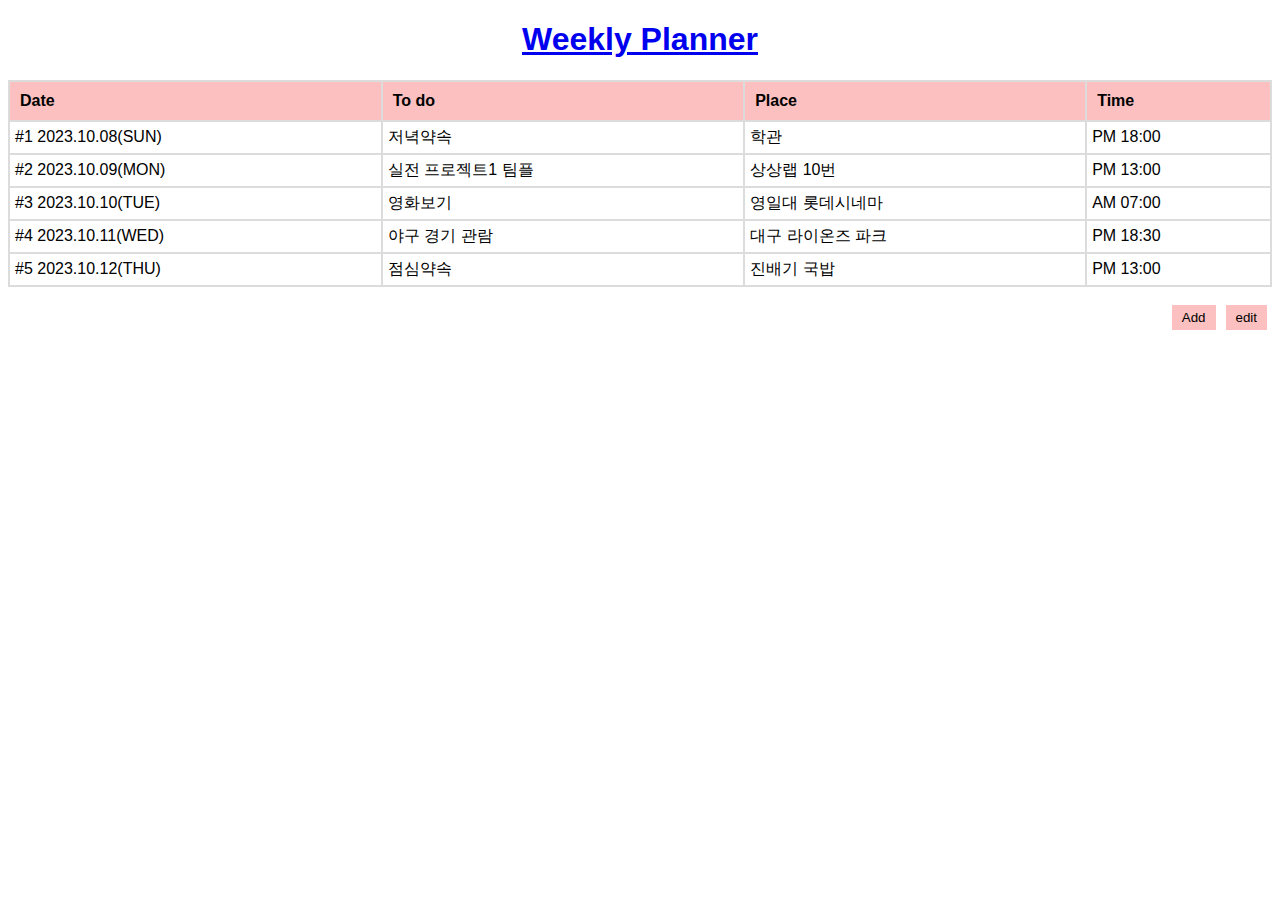
<file: index.html>
<!DOCTYPE html>
<html>
<head>
    <h1><a href="view.html">Weekly Planner</a></h1>
    <style>
        h1 {
            text-align: center;
        }
        body {
            font-family: Arial;
            background-color: white;
        }
        h3 {
            text-align: center;
            background-color: gainsboro;
        }
        table {
            width: 100%;
        }
        table, th, td {
            border: 2px solid gainsboro;
            border-collapse: collapse;
            padding: 5px;
        }
        th {
            padding: 10px;
            text-align: left;
            height: 5px; 
            background-color: #FBC0BF;
        }

        .button-container {
            display: flex;
            justify-content: right;
        }
        .button-container input {
            margin: 0 5px;
            background-color: #FBC0BF;
            color: black; 
            border: none; 
            padding: 5px 10px; 
            cursor: pointer;
        }
        .button-container input:hover {
            background-color: gainsboro; 
        }

    </style>
</head>
<body>
    <table>
        <tr>
            <th>Date</th>
            <th>To do</th>
            <th>Place</th>
            <th>Time</th>
        </tr>
        <tr>
            <td>
                #1    2023.10.08(SUN)
            </td>
            <td>
                저녁약속
            </td>
            <td>
                학관
            </td>
            <td>
                PM 18:00
            </td>
        </tr>
        <tr>
            <td>
                #2    2023.10.09(MON)    
            </td>
            <td>
                실전 프로젝트1 팀플
            </td>
            <td>
                상상랩 10번
            </td>
            <td>
                PM 13:00
            </td>
        </tr>
        <tr>
            <td>#3    2023.10.10(TUE)</td>
            <td>
               영화보기 
            </td>
            <td>
                영일대 롯데시네마
            </td>
            <td>
                AM 07:00
            </td>
        </tr>
        <tr>
            <td>
                #4     2023.10.11(WED)
            </td>
            <td>
                야구 경기 관람
            </td>
            <td>
                대구 라이온즈 파크
            </td>
            <td>
                PM 18:30
            </td>
        </tr>
        <tr>
            <td>#5     2023.10.12(THU)</td>
            <td>
                점심약속
            </td>
            <td>
                진배기 국밥
            </td>
            <td>
                PM 13:00
            </td>
        </tr>
    </table>
    <br>
    <div class='button-container'>
        <input type="button" onclick="location.href='add.html'" value="Add">
        <input type="button" onclick="location.href='edit.html'" value="edit">
    </div>


    
</body>
</html>
</file>
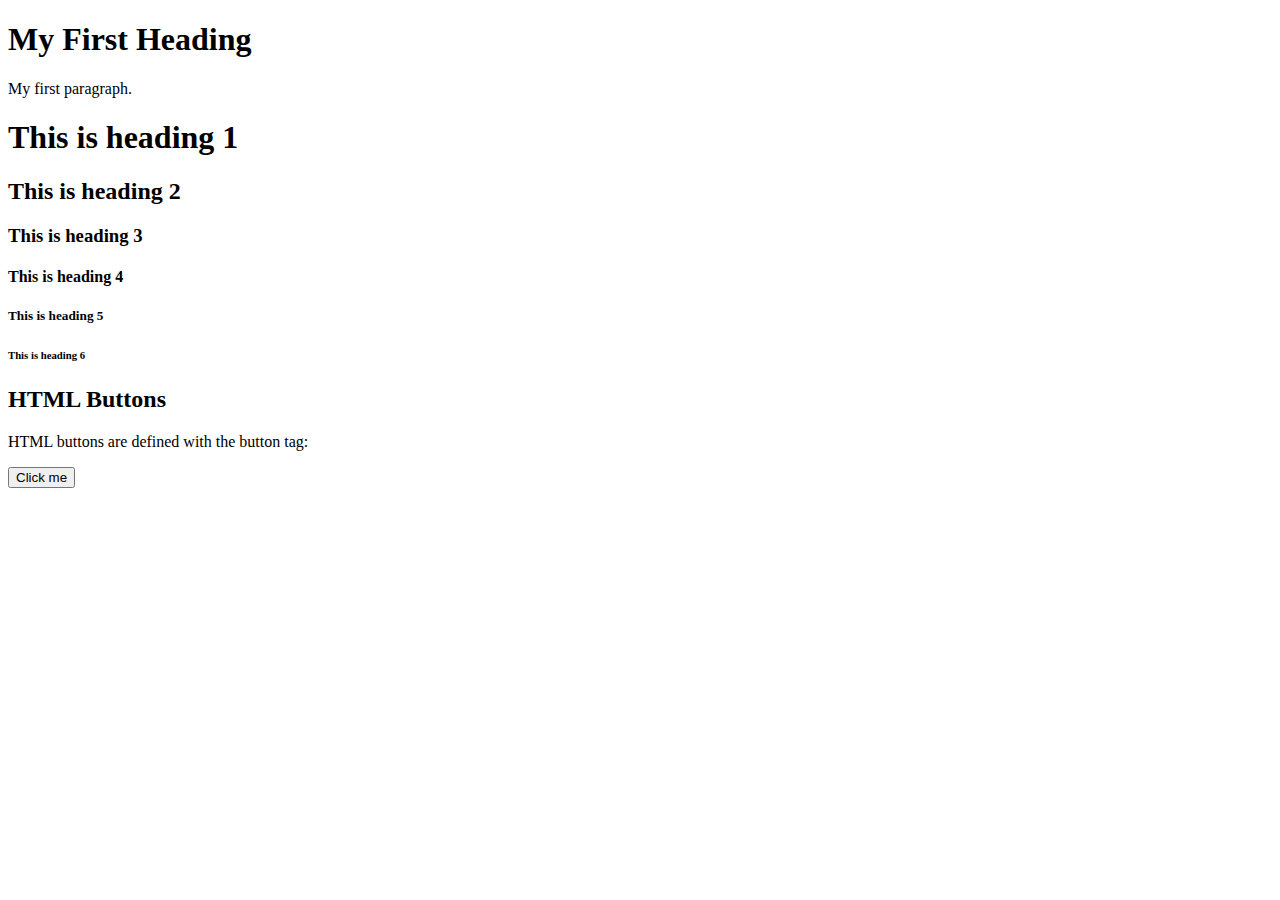
<file: Project2/index.html>
<!DOCTYPE html>
<html>

<body>
    <h1>My First Heading</h1>
    <p>My first paragraph.</p>
    <h1>This is heading 1</h1>
    <h2>This is heading 2</h2>
    <h3>This is heading 3</h3>
    <h4>This is heading 4</h4>
    <h5>This is heading 5</h5>
    <h6>This is heading 6</h6>

    <h2>HTML Buttons</h2>
    <p>HTML buttons are defined with the button tag:</p>

    <button>Click me</button>
</body>

</html>
</file>
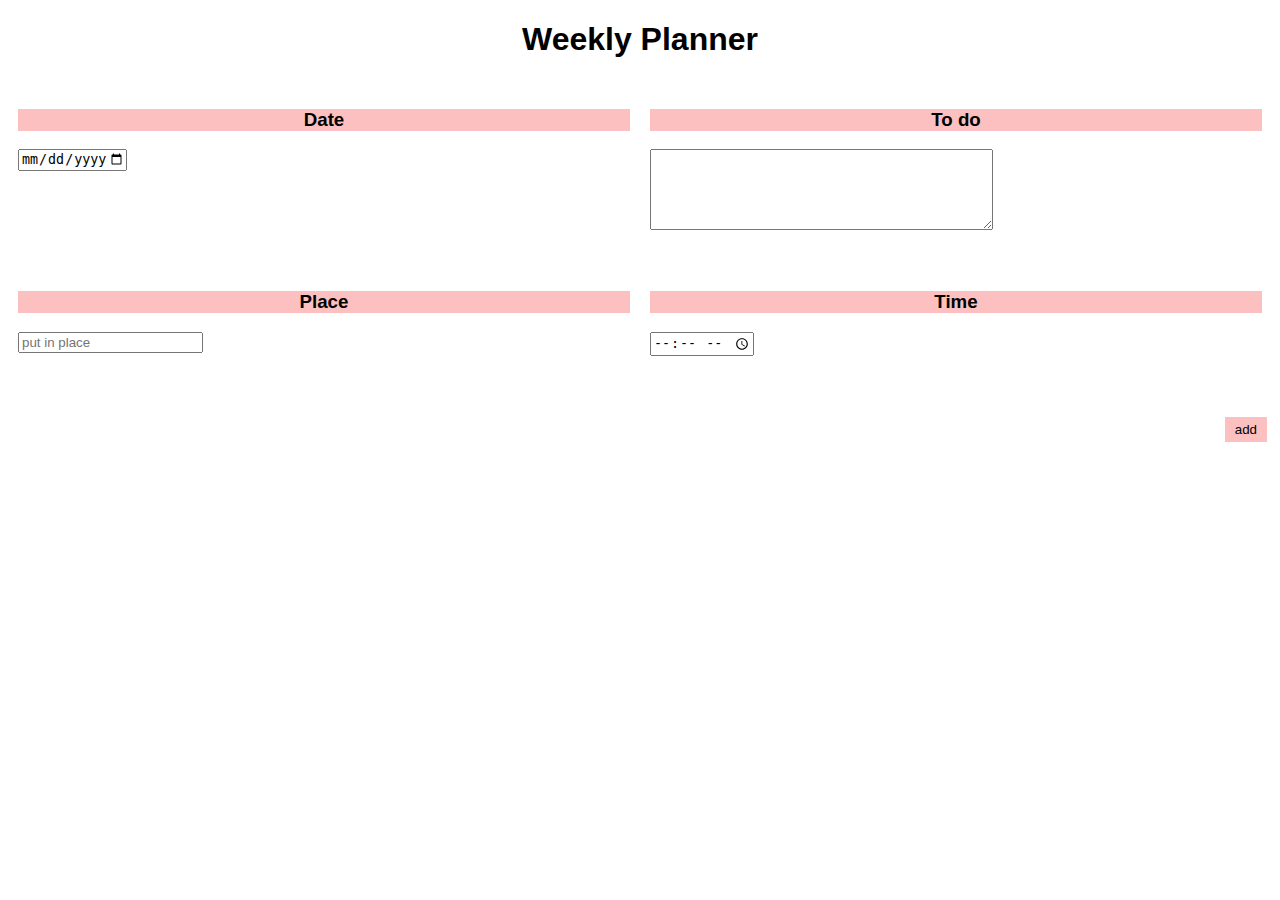
<file: add.html>
<!DOCTYPE html>
<html>
    <head>
        <h1>Weekly Planner</h1>
        <style>
            h1 {
                text-align: center;
            }
            body {
                font-family: Arial;
                background-color: white;
            }
            h3 {
                text-align: center;
                background-color: #FBC0BF;
            }
            .row {
                display: flex;
                justify-content: space-between;
            }
            .column {
                flex: 1;
                padding: 10px;
            }
            .button-container {
            display: flex;
            justify-content: right;
            }
            .button-container input {
                margin: 0 5px;
                background-color: #FBC0BF;
                color: black; 
                border: none; 
                padding: 5px 10px; 
                cursor: pointer;
            }
        </style>
    </head>
<body>
    <div class="row">
        <div class="column">
            <div id="date">
                <h3>Date</h3>
                <input type="date" name="theday" min="2023-01-01" max="2023-12-31">
            </div>
        </div>
        <div class="column">
            <div id="todo">
                <h3>To do</h3>
                <textarea name='content' cols='40' rows='5'></textarea><br><br>
            </div>
        </div>
    </div>
    <div class="row">
        <div class="column">
            <div id="place">
                <h3>Place</h3>
                <input type="text" id="place" name="place" placeholder="put in place"><br><br>
            </div>
        </div>
        <div class="column">
            <div id="time">
                <h3>Time</h3>
                <input type="time" value="xxx" min="yyy" max="zzz">
            </div>
        </div>
    </div>
    <br><br>
    
    <div class='button-container'>
        <input type="button" onclick="add()" value="add">
    </div>

</body>
<script>
    function add() {
        var dateInput = document.querySelector('input[type="date"]');
        var todoInput = document.querySelector('textarea[name="content"]');
        var placeInput = document.querySelector('input[name="place"]');
        var timeInput = document.querySelector('input[type="time"]');
        
        if (dateInput.value === '' || todoInput.value === '' || placeInput.value === '' || timeInput.value === '') {
            alert('모든 항목을 입력하세요.');
        } else {
            alert('게시물이 추가됩니다.');
        }
    }


</script>
</html>
</file>
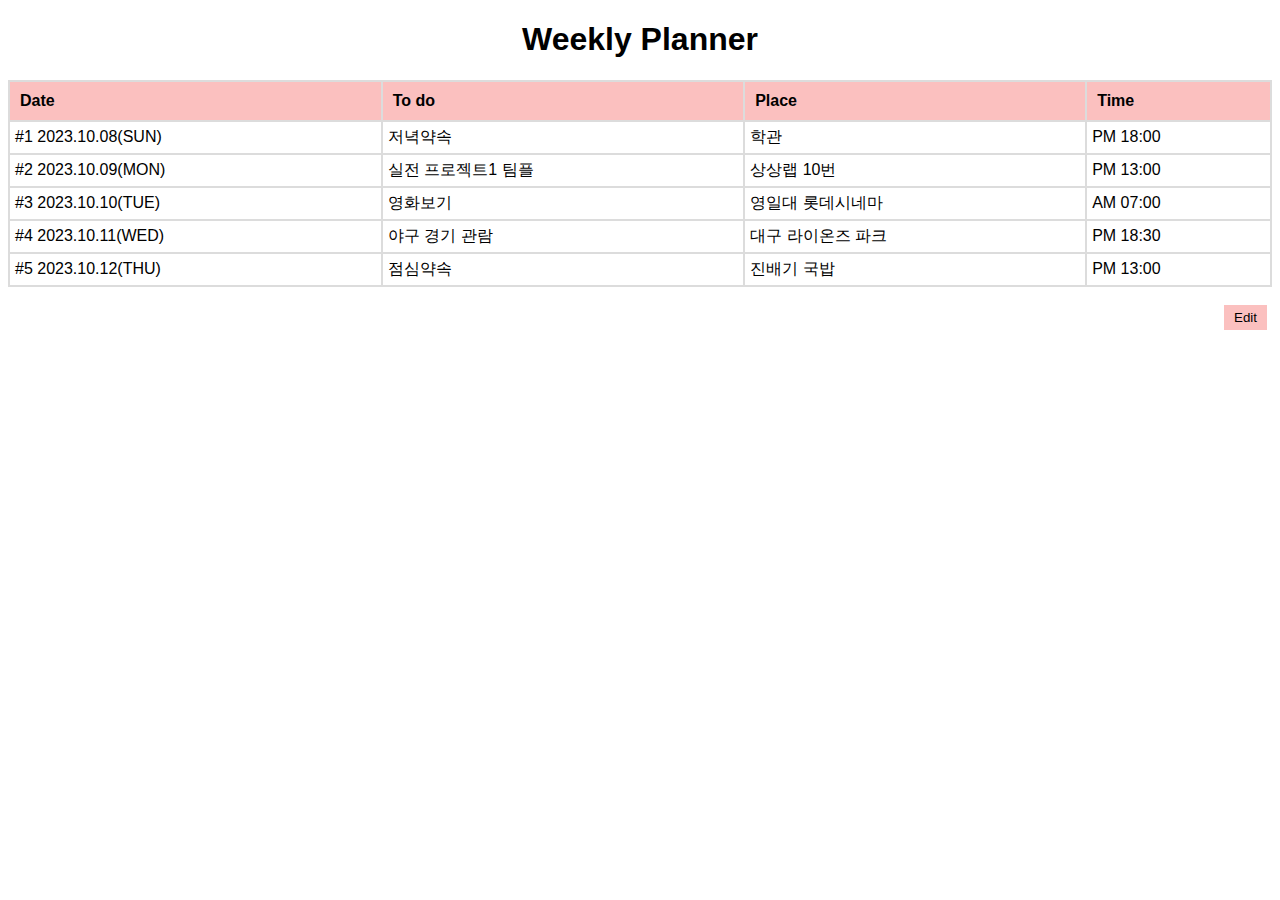
<file: edit.html>
<!DOCTYPE html>
<html>
<head>
    <h1>Weekly Planner</h1>
    <style>
        h1 {
            text-align: center;
        }
        body {
            font-family: Arial;
            background-color: white;
        }
        h3 {
            text-align: center;
            background-color: gainsboro;
        }
        table {
            width: 100%;
        }
        table, th, td {
            border: 2px solid gainsboro;
            border-collapse: collapse;
            padding: 5px;
        }
        th {
            padding: 10px;
            text-align: left;
            height: 5px; 
            background-color: #FBC0BF;
        }

        .button-container {
            display: flex;
            justify-content: right;
        }
        .button-container input {
            margin: 0 5px;
            background-color: #FBC0BF;
            color: black; 
            border: none; 
            padding: 5px 10px; 
            cursor: pointer;
        }
        .button-container input:hover {
            background-color: gainsboro; 
        }

        .modal {
            display: none;
            position: fixed;
            top: 0;
            left: 0;
            width: 100%;
            height: 100%;
            background-color: rgba(0, 0, 0, 0.5);
            z-index: 1;
        }
        .modal-content {
            background-color: white;
            border: 1px solid gainsboro;
            padding: 20px;
            width: 50%;
            margin: auto;
            margin-top: 20px;
        }
    </style>
</head>
<body>
    <table>
        <tr>
            <th>Date</th>
            <th>To do</th>
            <th>Place</th>
            <th>Time</th>
        </tr>
        <tr>
            <td>
                #1    2023.10.08(SUN)
            </td>
            <td>
                저녁약속
            </td>
            <td>
                학관
            </td>
            <td>
                PM 18:00
            </td>
        </tr>
        <tr>
            <td>
                #2    2023.10.09(MON)    
            </td>
            <td>
                실전 프로젝트1 팀플
            </td>
            <td>
                상상랩 10번
            </td>
            <td>
                PM 13:00
            </td>
        </tr>
        <tr>
            <td>#3    2023.10.10(TUE)</td>
            <td>
               영화보기 
            </td>
            <td>
                영일대 롯데시네마
            </td>
            <td>
                AM 07:00
            </td>
        </tr>
        <tr>
            <td>
                #4     2023.10.11(WED)
            </td>
            <td>
                야구 경기 관람
            </td>
            <td>
                대구 라이온즈 파크
            </td>
            <td>
                PM 18:30
            </td>
        </tr>
        <tr>
            <td>#5     2023.10.12(THU)</td>
            <td>
                점심약속
            </td>
            <td>
                진배기 국밥
            </td>
            <td>
                PM 13:00
            </td>
        </tr>
    </table>
    <br>
    <div class='button-container'>
        <input type="button" onclick="openModal()" value="Edit">
    </div>

    <div id="myModal" class="modal">
        <div class="modal-content">
            <h3>Edit Text</h3>
            <textarea id="editText" rows="4" cols="50"></textarea>
            <br>
            <input type="button" onclick="save()" value="Save">
            <button onclick="closeModal()">Cancel</button>
        </div>
    </div>

    <script>
        function openModal() {
            var modal = document.getElementById("myModal");
            modal.style.display = "block";
        }

        function closeModal() {
            var modal = document.getElementById("myModal");
            modal.style.display = "none";
        }

        function saveChanges() {
            var editedText = document.getElementById("editText").value;
            console.log("Edited Text: " + editedText);
            closeModal();
        }
        function save() {
            alert('게시물을 수정할까요?');
        }
    </script>
</body>
</html>
</file>
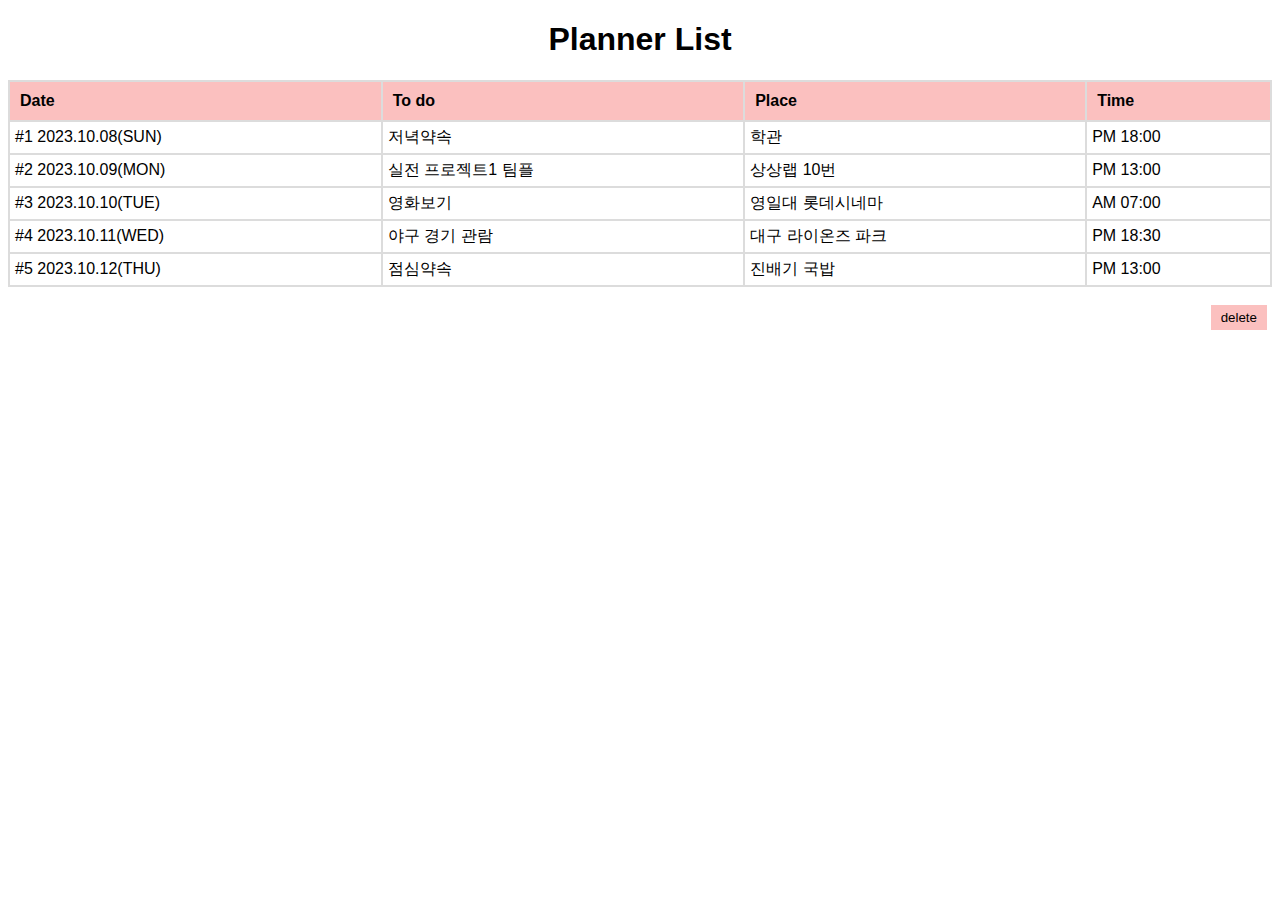
<file: view.html>
<!DOCTYPE html>
<html>
<head>
    <h1>Planner List</h1>
    <style>
        h1 {
            text-align: center;
        }
        body {
            font-family: Arial;
            background-color: white;
        }
        h3 {
            text-align: center;
            background-color: gainsboro;
        }
        table {
            width: 100%;
        }
        table, th, td {
            border: 2px solid gainsboro;
            border-collapse: collapse;
            padding: 5px
        }
        th {
            padding: 10px;
            text-align: left;
            height: 5px; 
            background-color: #FBC0BF;
        }

        .button-container {
            display: flex;
            justify-content: right;
        }
        .button-container input {
            margin: 0 5px;
            background-color: #FBC0BF;
            color: black; 
            border: none; 
            padding: 5px 10px; 
            cursor: pointer;
        }
        .button-container input:hover {
            background-color: gainsboro; 
        }

    </style>
</head>
<body>
    <table>
        <tr>
            <th>Date</th>
            <th>To do</th>
            <th>Place</th>
            <th>Time</th>
        </tr>
        <tr>
            <td>
                #1    2023.10.08(SUN)
            </td>
            <td>
                저녁약속
            </td>
            <td>
                학관
            </td>
            <td>
                PM 18:00
            </td>
        </tr>
        <tr>
            <td>
                #2    2023.10.09(MON)    
            </td>
            <td>
                실전 프로젝트1 팀플
            </td>
            <td>
                상상랩 10번
            </td>
            <td>
                PM 13:00
            </td>
        </tr>
        <tr>
            <td>#3    2023.10.10(TUE)</td>
            <td>
               영화보기 
            </td>
            <td>
                영일대 롯데시네마
            </td>
            <td>
                AM 07:00
            </td>
        </tr>
        <tr>
            <td>
                #4     2023.10.11(WED)
            </td>
            <td>
                야구 경기 관람
            </td>
            <td>
                대구 라이온즈 파크
            </td>
            <td>
                PM 18:30
            </td>
        </tr>
        <tr>
            <td>#5     2023.10.12(THU)</td>
            <td>
                점심약속
            </td>
            <td>
                진배기 국밥
            </td>
            <td>
                PM 13:00
            </td>
        </tr>
    </table>
    <br>
    <div class='button-container'>
        <input type="button" onclick="reset()" value="delete">
    </div>
</body>
<script>
    function reset() {
        alert('게시물을 삭제할까요?');
    }
</script>
</html>
</file>
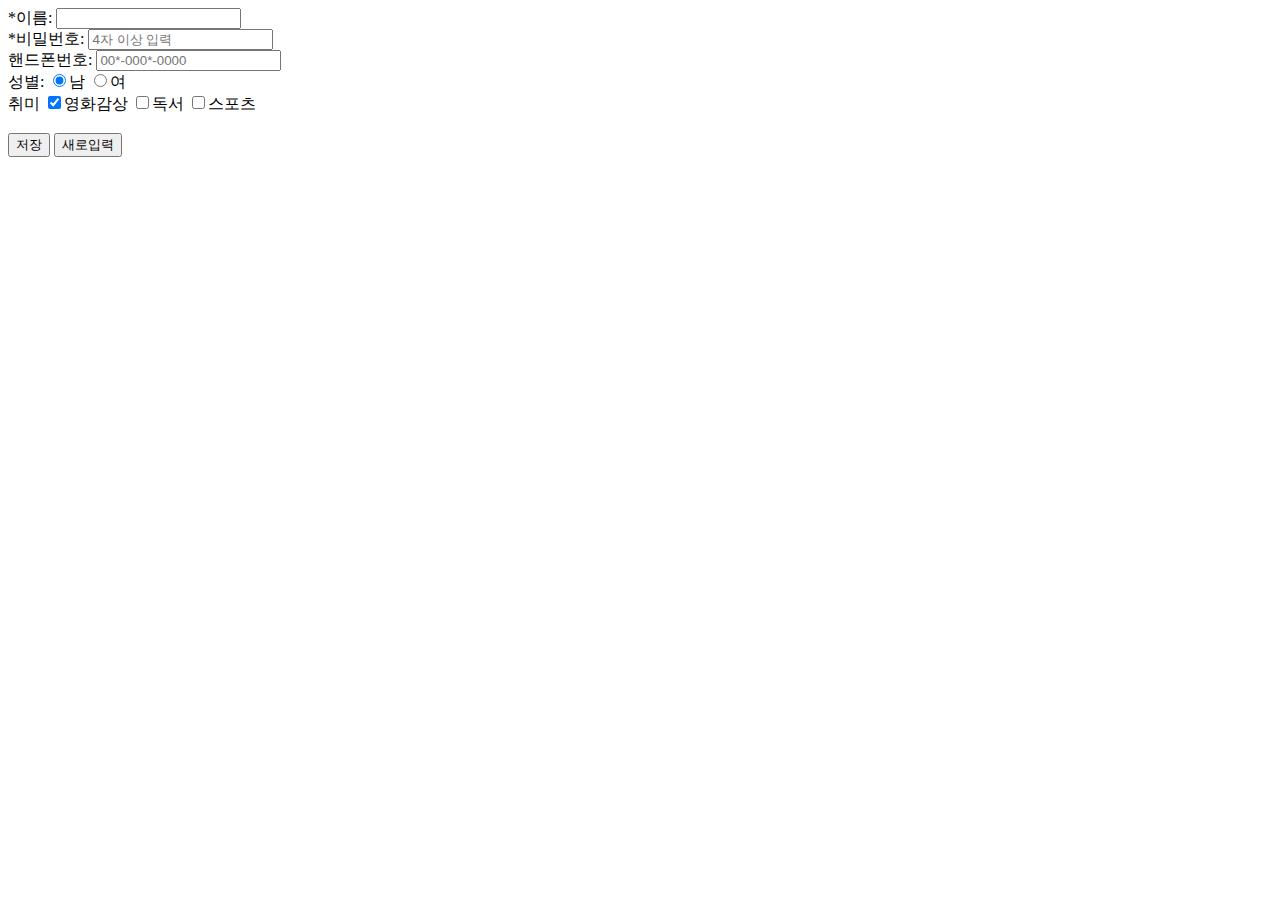
<file: Project2/example.html>
<!DOCTYPE html>
<html>
<body>
    <form action = "save_ok.php">
        <label for = "fname"><span>*</span>이름:</label>
        <input type = "text" id = "uname" name = "uname" required><br>
        <label for = "pwd"><span>*</span>비밀번호:</label>
        <input type = "password" id = "pwd" name = "pwd" placeholder = '4자 이상 입력' required><br>
        <label for = "mobile">핸드폰번호:</label>
        <input type = "text" id = "mobile" name = "mobile" placeholder = "00*-000*-0000" pattern = "[0-9]{2,3}-[0-9]{3,4}-[0,9]{3,4}" maxlength="13"><br>
        <label for = "gender1">성별:</label>
        <input type = "radio" id = "gender1" name = "gender" value = "M" checked>남 <input type = "radio" id = "radio" name = "gender" value = "W">여 <br>
        <label for = "hobby1">취미</label>
        <input type = "checkbox" id = "hobby1" name = "hobby1" value = "1" checked>영화감상
        <input type = "checkbox" id = "hobby1" name = "hobby2" value = "2" >독서
        <input type = "checkbox" id = "hobby1" name = "hobby3" value = "3" >스포츠<br><br>
        <input type = "submit" value = "저장"> <input type = "reset" value = "새로입력">

    </form>
</body>
</html>
</file>
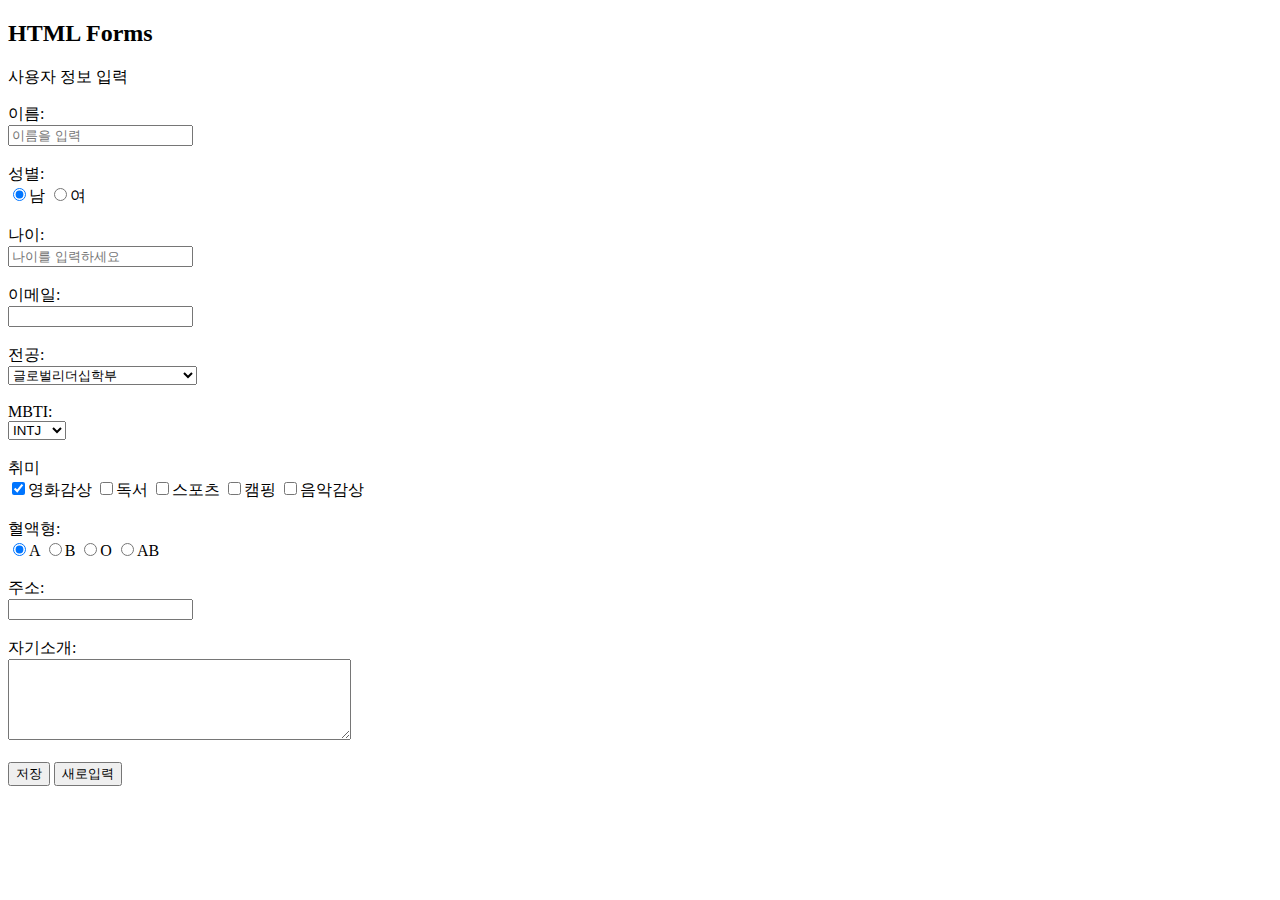
<file: Project2/form.html>
<!DOCTYPE html>
<html>
<body>
    <h2>HTML Forms</h2>
    <p>사용자 정보 입력</p>

    <form action = "form_ok.php" method = "post">
        <label for = "uname">이름: </label><br>
        <input type = "text" id = "uname" name = "uname" placeholder='이름을 입력'><br><br>
        <label for = "gender1">성별:</label><br>
        <input type = "radio" id = "gender1" name = "gender" value = "M" checked>남 <input type = "radio" id = "radio" name = "gender" value = "W">여 <br><br>
        <label for = "age">나이: </label><br>
        <input type = "text" id = "age" name = "age" placeholder='나이를 입력하세요'><br><br>
        <label for="email">이메일: </label><br>
        <input type = "text" id = "email" name = "eamil"><br><br>
        전공: <br>
        <select name = "major">
            <optgroup label = "전공선택">
                <option value = "1">글로벌리더십학부</option>
                <option value = "2">창의융합교육원(자연과학)</option>
                <option value = "3">창의융합교육원(인문사회)</option>
                <option value = "4">창의융합교육원(공학)</option>
                <option value = "5">국제어문학부</option>
                <option value = "6">커뮤니케이션학부</option>
                <option value = "7">경영경제학부</option>
                <option value = "8">법학부</option>
                <option value = "9">상담심리사회복지학부</option>
                <option value = "10">생명과학부</option>
                <option value = "11">ICT창업학부</option>
                <option value = "12">AI융합교육원(공학)</option>
                <option value = "13">AI융합교육원(자연과학)</option>
                <option value = "14">전산전자공학부</option>
                <option value = "15">기계제어공학부</option>
                <option value = "16">공간환경시스템공학부</option>
                <option value = "17">콘텐츠융합디자인학부</option>
            </optgroup> 
        </select><br><br>
        MBTI: <br>
        <select mbti = "mbti">
            <option value = "1">INTJ</option>
            <option value = "2">INTP</option>
            <option value = "3">ENTJ</option>
            <option value = "4">ENTP</option>
            <option value = "5">INFJ</option>
            <option value = "6">INFP</option>
            <option value = "7">ENFJ</option>
            <option value = "8">ENFP</option>
            <option value = "9">ISTJ</option>
            <option value = "10">ISFJ</option>
            <option value = "11">ESTJ</option>
            <option value = "12">ESFJ</option>
            <option value = "13">ISTP</option>
            <option value = "14">ISFP</option>
            <option value = "15">ESTP</option>
            <option value = "16">ESFP</option>
        </select><br><br>
        <label for = "hobby1">취미</label><br>
        <input type = "checkbox" id = "hobby1" name = "hobby1" value = "1" checked>영화감상
        <input type = "checkbox" id = "hobby1" name = "hobby2" value = "2" >독서
        <input type = "checkbox" id = "hobby1" name = "hobby3" value = "3" >스포츠
        <input type = "checkbox" id = "hobby1" name = "hobby2" value = "4" >캠핑
        <input type = "checkbox" id = "hobby1" name = "hobby2" value = "5" >음악감상<br><br>
        <label for = "bloodtype">혈액형:</label><br>
        <input type = "radio" id = "bloodtype" name = "bloodtype1" value = "A" checked>A <input type = "radio" id = "bloodtype" name = "bloodtype1" value = "B">B <input type = "radio" id = "bloodtype" name = "bloodtype1" value = "O"">O <input type = "radio" id = "bloodtype" name = "bloodtype1" value = "AB">AB <br><br>
        <label for = "address">주소:</label><br>
        <input type = "text" id = "address" name = "address"><br><br>
        자기소개:<br>
        <textarea name = 'content' cols = 40 rows=5></textarea><br><br>
        <input type = "submit" value = "저장"> <input type = "reset" value = "새로입력">
        
    </form>
</body>
</html>
</file>
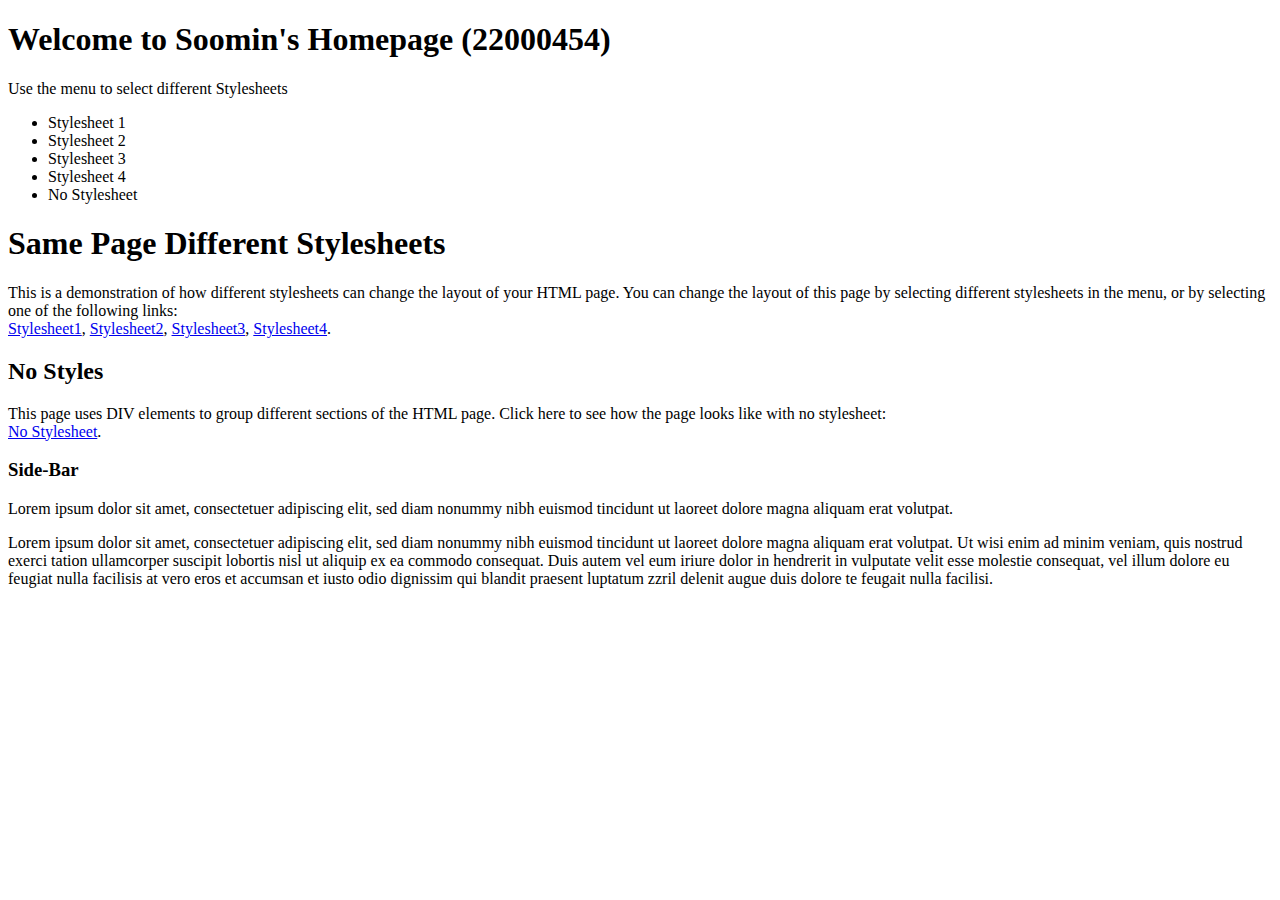
<file: Project2/nostyle.html>
<!DOCTYPE html>
<html>
<head>
    <div class="container wrapper">
        <div id="top">
            <h1>Welcome to Soomin's Homepage (22000454) </h1>
            <p>Use the menu to select different Stylesheets</p>
        </div>
    </div>
    <div class="wrapper">
        <div id="menubar">
            <ul id="menulist">
                <li class="menuitem" onclick="reStyle(0)">Stylesheet 1
                <li class="menuitem" onclick="reStyle(1)">Stylesheet 2
                <li class="menuitem" onclick="reStyle(2)">Stylesheet 3
                <li class="menuitem" onclick="reStyle(3)">Stylesheet 4
                <li class="menuitem" onclick="noStyles()">No Stylesheet
            </ul>
        </div>

        <div id="main">
            <h1>Same Page Different Stylesheets</h1>
            <p>This is a demonstration of how different stylesheets can change the layout of your HTML page. You can
                change the layout of this page by selecting different stylesheets in the menu, or by selecting one of
                the following links:<br>
                <a href="#" onclick="reStyle(0);return false">Stylesheet1</a>,
                <a href="#" onclick="reStyle(1);return false">Stylesheet2</a>,
                <a href="#" onclick="reStyle(2);return false">Stylesheet3</a>,
                <a href="#" onclick="reStyle(3);return false">Stylesheet4</a>.
            </p>
            <h2>No Styles</h2>
            <p>This page uses DIV elements to group different sections of the HTML page. Click here to see how the page
                looks like with no stylesheet:<br><a href="#" onclick="noStyles(); return false">No Stylesheet</a>.</p>
        </div>

        <div id="sidebar">
            <h3>Side-Bar</h3>
            <p>Lorem ipsum dolor sit amet, consectetuer adipiscing elit, sed diam nonummy nibh euismod tincidunt ut
                laoreet dolore magna aliquam erat volutpat.</p>
        </div>

        <div id="bottom">
            Lorem ipsum dolor sit amet, consectetuer adipiscing elit, sed diam nonummy nibh euismod tincidunt ut laoreet
            dolore magna aliquam erat volutpat. Ut wisi enim ad minim veniam, quis nostrud exerci tation ullamcorper
            suscipit lobortis nisl ut aliquip ex ea commodo consequat. Duis autem vel eum iriure dolor in hendrerit in
            vulputate velit esse molestie consequat, vel illum dolore eu feugiat nulla facilisis at vero eros et
            accumsan et iusto odio dignissim qui blandit praesent luptatum zzril delenit augue duis dolore te feugait
            nulla facilisi.
        </div>
    </div>
</head>
</html>
</file>
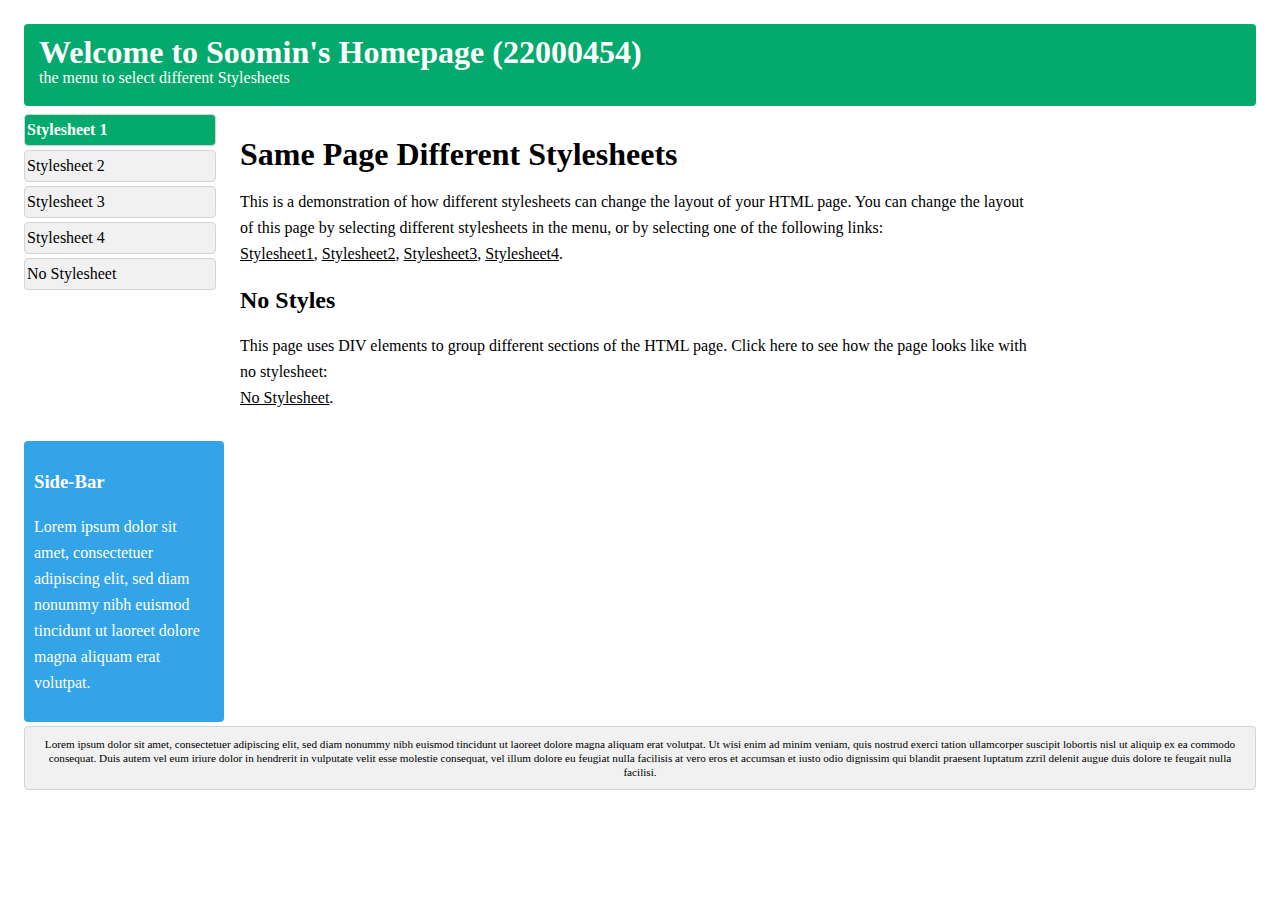
<file: Project2/style1.html>
<!DOCTYPE html>
<html>
<head>
    <style>
        body {
            font: 100% Lucida Sans, Verdana;
            margin: 20px;
            line-height: 26px;
        }

        .container {
            xmin-width: 900px;
        }

        .wrapper {
            position: relative;
            overflow: auto;
        }

        #top, #sidebar, #bottom, .menuitem {
            border-radius: 4px;
            /*테두리 둥글게 만들기*/
            margin: 4px;
        }

        #top {
            background-color: #04AA6D;
            color: white;
            padding: 15px;
        }

        #menubar {
            width: 200px;
            float: left;
            /*요소를 왼쪽으로 띄움(왼쪽으로 사이드바 만듦)*/
        }

        #main {
            padding: 10px;
            margin: 0 210px;
        }

        #sidebar {
            background-color: #32a4e7;
            color: white;
            padding: 10px;
            width: 180px;
            bottom: 0;
            top: 0;
            right: 0;
            position: abolute;
        }

        #bottom {
            border: 1px solid #d4d4d4;
            background-color: #f1f1f1;
            text-align: center;
            padding: 10px;
            font-size: 70%;
            line-height: 14px;
        }

        #top h1, #top p, #menulist {
            margin: 0;
            padding: 0;
        }
        .menuitem {
            background-color: #f1f1f1;
            border: 1px solid #d4d4d4;
            list-style-type: none;
            padding: 2px;
            cursor: pointer;
        }
        .menuitem:hover {
            background-color: #ffffff;
        }
        .menuitem:first-child {
            background-color:#04AA6D;
            color: white;
            font-weight:bold;
        }
        a {
            color: black;
            text-decoration: underline;
        }
        a:hover {
            text-decoration: none;
        }
        @media (max-width: 800px) {
            #sidebar {
                width: auto;
                position: relative;
            } 
            #main {
                margin-right: 0;
            }    
            
        }
        @media (max-width: 600px) {
            #menubar {
                width: auto;
                float: none;
            }
            #main {
                margin: 0;
            }    
        }
    </style>
    <div class="container wrapper">
        <div id="top">
            <h1>Welcome to Soomin's Homepage (22000454)</h1>
            <p>the menu to select different Stylesheets</p>
        </div>
    </div>
    <div class="wrapper">
        <div id="menubar">
            <ul id="menulist">
                <li class="menuitem" onclick="reStyle(0)">Stylesheet 1
                <li class="menuitem" onclick="reStyle(1)">Stylesheet 2
                <li class="menuitem" onclick="reStyle(2)">Stylesheet 3
                <li class="menuitem" onclick="reStyle(3)">Stylesheet 4
                <li class="menuitem" onclick="noStyles()">No Stylesheet
            </ul>
        </div>

        <div id="main">
            <h1>Same Page Different Stylesheets</h1>
            <p>This is a demonstration of how different stylesheets can change the layout of your HTML page. You can
                change the layout of this page by selecting different stylesheets in the menu, or by selecting one of
                the following links:<br>
                <a href="#" onclick="reStyle(0);return false">Stylesheet1</a>,
                <a href="#" onclick="reStyle(1);return false">Stylesheet2</a>,
                <a href="#" onclick="reStyle(2);return false">Stylesheet3</a>,
                <a href="#" onclick="reStyle(3);return false">Stylesheet4</a>.
            </p>
            <h2>No Styles</h2>
            <p>This page uses DIV elements to group different sections of the HTML page. Click here to see how the page
                looks like with no stylesheet:<br><a href="#" onclick="noStyles(); return false">No Stylesheet</a>.</p>
        </div>

        <div id="sidebar">
            <h3>Side-Bar</h3>
            <p>Lorem ipsum dolor sit amet, consectetuer adipiscing elit, sed diam nonummy nibh euismod tincidunt ut
                laoreet dolore magna aliquam erat volutpat.</p>
        </div>

        <div id="bottom">
            Lorem ipsum dolor sit amet, consectetuer adipiscing elit, sed diam nonummy nibh euismod tincidunt ut laoreet
            dolore magna aliquam erat volutpat. Ut wisi enim ad minim veniam, quis nostrud exerci tation ullamcorper
            suscipit lobortis nisl ut aliquip ex ea commodo consequat. Duis autem vel eum iriure dolor in hendrerit in
            vulputate velit esse molestie consequat, vel illum dolore eu feugiat nulla facilisis at vero eros et
            accumsan et iusto odio dignissim qui blandit praesent luptatum zzril delenit augue duis dolore te feugait
            nulla facilisi.
        </div>
    </div>
</head>
</html>
</file>
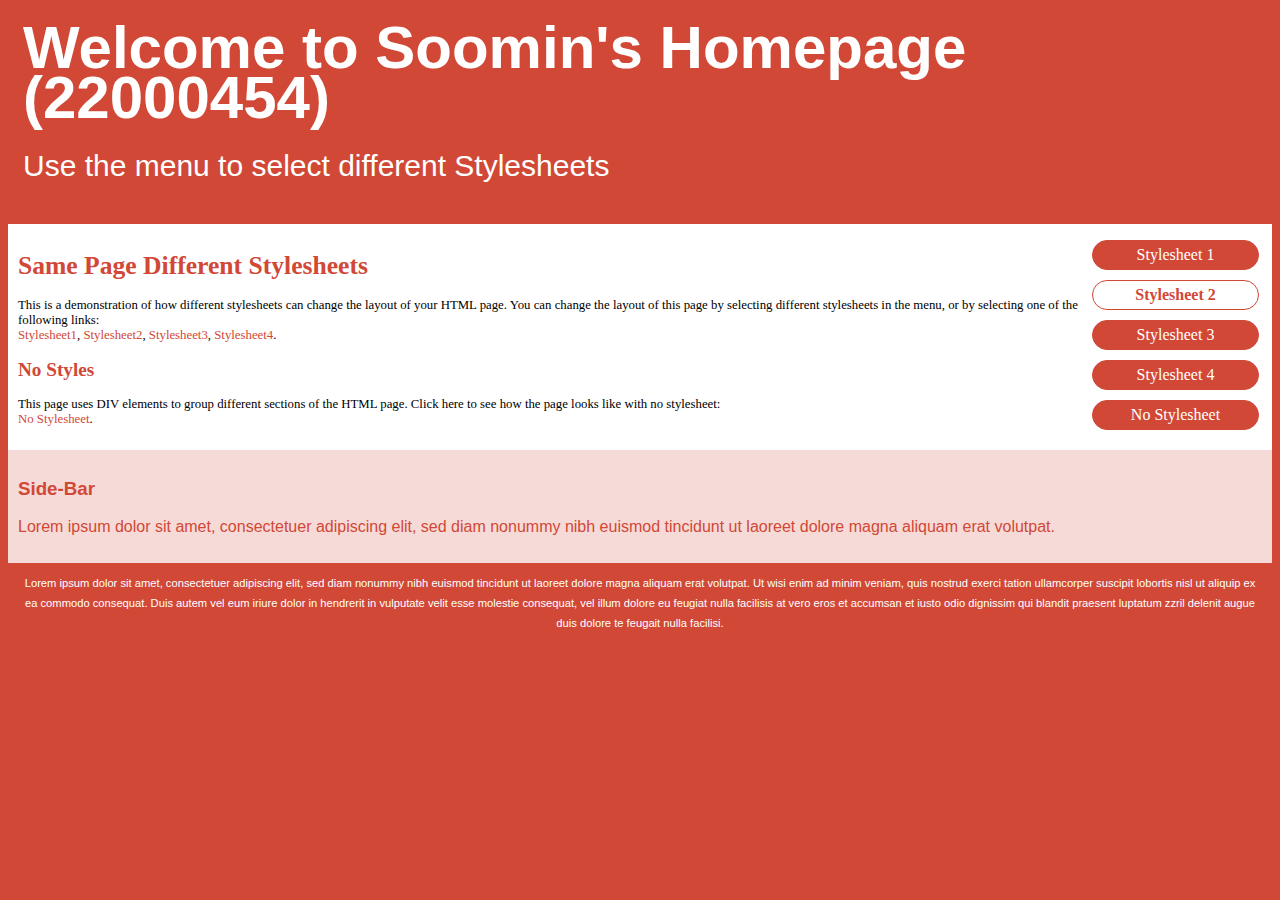
<file: Project2/style2.html>
<!DOCTYPE html>
<html>
<head>
    <style>
        body{
            font-family: Arial;
            background-color: #d14836;
            line-height: 20px;
        }
        .container{
            xmin-width: 900px;
        }
        .wrapper{
            position: relative;
            overflow: auto;
        }
        #top{
            color:white;
            padding: 15px;
            font-size: 30px;
            line-height: 26px;
        }
        #top h1{
            margin: 0;
            line-height: 50px;
        }
        #menubar{
            width: 190px;
            float: right;
        }
        #main{
            padding: 10px;
            background-color: white;
            font: 80% Verdana;
        }
        #main h1, #main h2{
            color: #d14836;
        }
        #sidebar{
            background-color: #F6DAD7;
            color: #d14836;
            padding: 10px;
        }
        #bottom{
            text-align: center;
            padding: 10px;
            font-size: 70%;
            color: white;
        }
        #menulist{
            padding:0;
            font:16px verdana;
        }
        .menuitem{
            width: 155px;
            background-color: #d14836;
            border: 1px solid #d14836;
            border-radius: 40px;
            color: white;
            list-style-type: none;
            margin: 10px;
            padding: 5px;
            text-align: center;
            cursor: pointer;
        }
        .menuitem:nth-child(2){
            background-color: white;
            color: #d14836;
            font-weight: bold;
        }
        .menuitem:hover {
            background-color: #ffffff;
            color: #d14836;
        }
        a{
            color: #d14836;
            text-decoration: none;
        }
        a:hover{
            text-decoration: unberline;
        }
    </style>
    <div class="container wrapper">
        <div id="top">
            <h1>Welcome to Soomin's Homepage (22000454) </h1>
            <p>Use the menu to select different Stylesheets</p>
        </div>
    </div>
    <div class="wrapper">
        <div id="menubar">
            <ul id="menulist">
                <li class="menuitem" onclick="reStyle(0)">Stylesheet 1
                <li class="menuitem" onclick="reStyle(1)">Stylesheet 2
                <li class="menuitem" onclick="reStyle(2)">Stylesheet 3
                <li class="menuitem" onclick="reStyle(3)">Stylesheet 4
                <li class="menuitem" onclick="noStyles()">No Stylesheet
            </ul>
        </div>

        <div id="main">
            <h1>Same Page Different Stylesheets</h1>
            <p>This is a demonstration of how different stylesheets can change the layout of your HTML page. You can
                change the layout of this page by selecting different stylesheets in the menu, or by selecting one of
                the following links:<br>
                <a href="#" onclick="reStyle(0);return false">Stylesheet1</a>,
                <a href="#" onclick="reStyle(1);return false">Stylesheet2</a>,
                <a href="#" onclick="reStyle(2);return false">Stylesheet3</a>,
                <a href="#" onclick="reStyle(3);return false">Stylesheet4</a>.
            </p>
            <h2>No Styles</h2>
            <p>This page uses DIV elements to group different sections of the HTML page. Click here to see how the page
                looks like with no stylesheet:<br><a href="#" onclick="noStyles(); return false">No Stylesheet</a>.</p>
        </div>

        <div id="sidebar">
            <h3>Side-Bar</h3>
            <p>Lorem ipsum dolor sit amet, consectetuer adipiscing elit, sed diam nonummy nibh euismod tincidunt ut
                laoreet dolore magna aliquam erat volutpat.</p>
        </div>

        <div id="bottom">
            Lorem ipsum dolor sit amet, consectetuer adipiscing elit, sed diam nonummy nibh euismod tincidunt ut laoreet
            dolore magna aliquam erat volutpat. Ut wisi enim ad minim veniam, quis nostrud exerci tation ullamcorper
            suscipit lobortis nisl ut aliquip ex ea commodo consequat. Duis autem vel eum iriure dolor in hendrerit in
            vulputate velit esse molestie consequat, vel illum dolore eu feugiat nulla facilisis at vero eros et
            accumsan et iusto odio dignissim qui blandit praesent luptatum zzril delenit augue duis dolore te feugait
            nulla facilisi.
        </div>
    </div>
</head>
</html>
</file>
